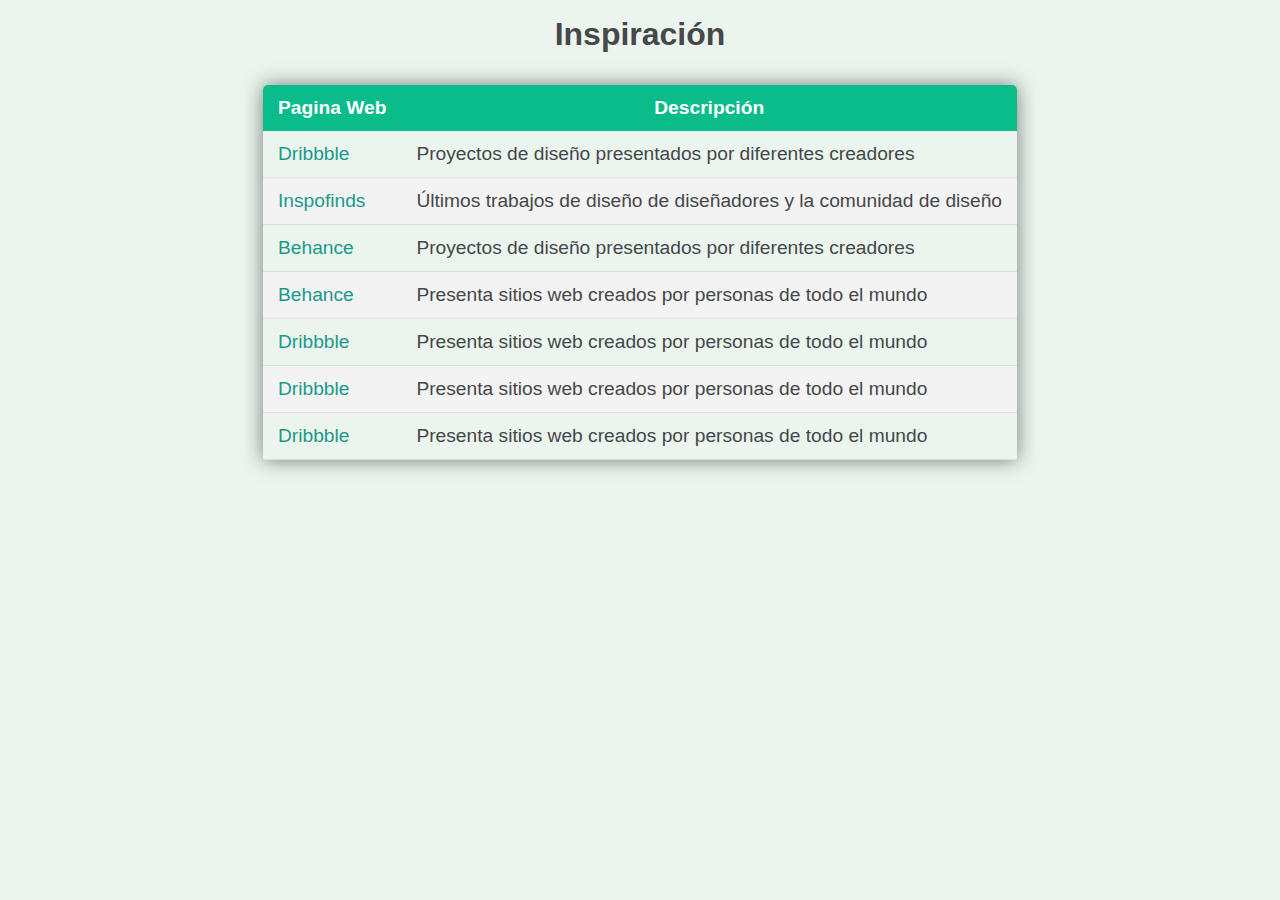
<file: inspiration.html>
<!DOCTYPE html>
<html lang="en">
<head>
    <meta charset="UTF-8">
    <meta name="viewport" content="width=device-width, initial-scale=1.0">
    <link rel="stylesheet" href="/css/styles.css">
    <title>Document</title>
</head>
<body>     
    <section class="resources">
        <h1>Inspiración</h1>
        <table class="content-table">
            <thead>
              <tr>
                <th>Pagina Web</th>
                <th>Descripción</th>
              </tr>
            </thead>
            <tbody>
              <tr>
                <td><a href="https://dribbble.com/" target="_blank">Dribbble</a></td>
                <td>Proyectos de diseño presentados por diferentes creadores</td>
              </tr>
              <tr>
                <td><a href="https://inspofinds.com/" target="_blank">Inspofinds</a></td>
                <td>Últimos trabajos de diseño de diseñadores y la comunidad de diseño</td>
              </tr>
              <tr>
                <td><a href="https://dribbble.com/" target="_blank">Behance</a></td>
                <td>Proyectos de diseño presentados por diferentes creadores</td>
              </tr>
              <tr>
                <td><a href="https://dribbble.com/" target="_blank">Behance</a></td>
                <td>Presenta sitios web creados por personas de todo el mundo</td>
              </tr>
              <tr>
                <td><a href="https://dribbble.com/" target="_blank">Dribbble</a></td>
                <td>Presenta sitios web creados por personas de todo el mundo</td>
              </tr>
              <tr>
                <td><a href="https://dribbble.com/" target="_blank">Dribbble</a></td>
                <td>Presenta sitios web creados por personas de todo el mundo</td>
              </tr>
              <tr>
                <td><a href="https://dribbble.com/" target="_blank">Dribbble</a></td>
                <td>Presenta sitios web creados por personas de todo el mundo</td>
              </tr>
            </tbody>
          </table>
      </section>
</body>
</html>
</file>
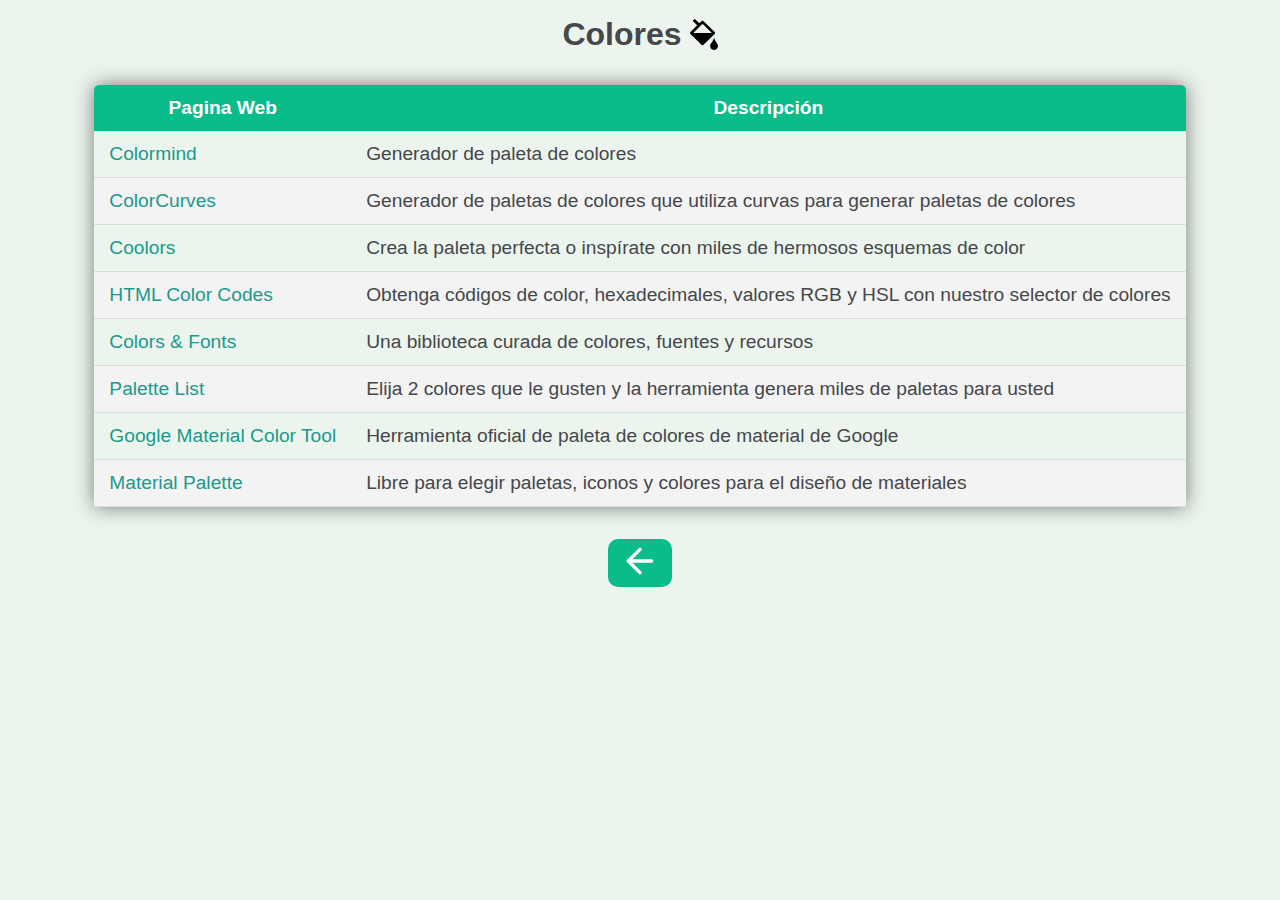
<file: pages/colors.html>
<!DOCTYPE html>
<html lang="en">
<head>
    <meta charset="UTF-8">
    <meta name="viewport" content="width=device-width, initial-scale=1.0">
    <link rel="stylesheet" href="../css/styles.css">
    <title>Colores</title>
</head>
<body>     
    <section class="resources">
      <div class="title">
        <h1>Colores</h1>
        <img src="../img/colors.svg" width="28px" alt="colors">
      </div>
        <table class="content-table">
            <thead>
              <tr>
                <th>Pagina Web</th>
                <th>Descripción</th>
              </tr>
            </thead>
            <tbody>
              <tr>
                <td><a href="http://colormind.io/" target="_blank">Colormind</a></td>
                <td>Generador de paleta de colores</td>
              </tr>
              <tr>
                <td><a href="https://colorcurves.app/" target="_blank">ColorCurves</a></td>
                <td>Generador de paletas de colores que utiliza curvas para generar paletas de colores</td>
              </tr>
              <tr>
                <td><a href="https://coolors.co/" target="_blank">Coolors</a></td>
                <td>Crea la paleta perfecta o inspírate con miles de hermosos esquemas de color</td>
              </tr>
              <tr>
                <td><a href="https://htmlcolorcodes.com/" target="_blank">HTML Color Codes</a></td>
                <td>Obtenga códigos de color, hexadecimales, valores RGB y HSL con nuestro selector de colores</td>
              </tr>
              <tr>
                <td><a href="https://www.colorsandfonts.com/" target="_blank">Colors & Fonts</a></td>
                <td>Una biblioteca curada de colores, fuentes y recursos</td>
              </tr>
              <tr>
                <td><a href="https://www.palettelist.com/" target="_blank">Palette List</a></td>
                <td>Elija 2 colores que le gusten y la herramienta genera miles de paletas para usted</td>
              </tr>
              <tr>
                <td><a href="https://material.io/resources/color/#!/?view.left=0&view.right=0" target="_blank">Google Material Color Tool</a></td>
                <td>Herramienta oficial de paleta de colores de material de Google</td>
              </tr>
              <tr>
                <td><a href="https://www.materialpalette.com/" target="_blank">Material Palette</a></td>
                <td>Libre para elegir paletas, iconos y colores para el diseño de materiales</td>
              </tr>
            </tbody>
          </table>
          <div class="back">
            <a href="../index.html">
              <img src="../img/back.svg" alt="">
            </a>           
          </div>
      </section>
</body>
</html>
</file>
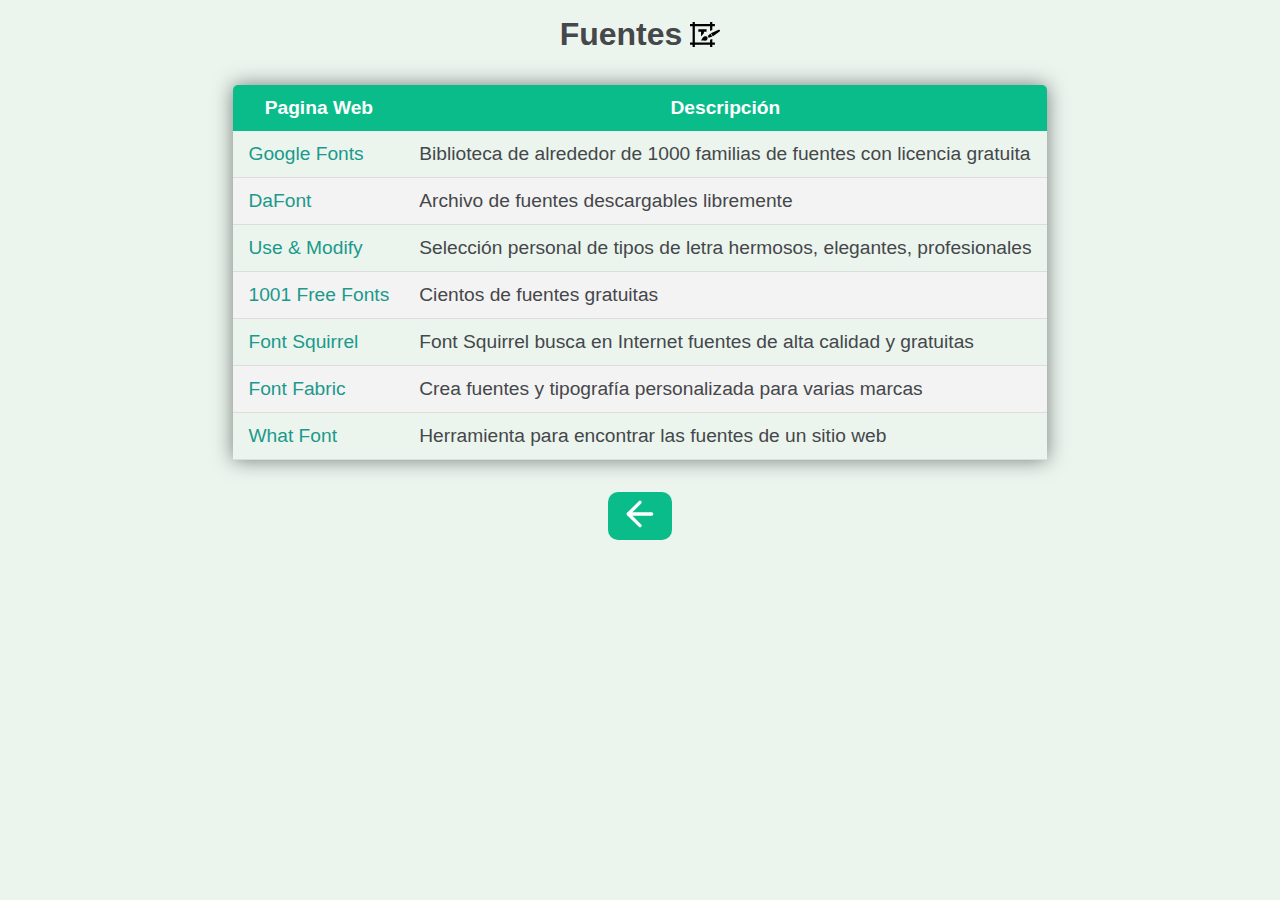
<file: pages/fonts.html>
<!DOCTYPE html>
<html lang="en">
<head>
    <meta charset="UTF-8">
    <meta name="viewport" content="width=device-width, initial-scale=1.0">
    <link rel="stylesheet" href="../css/styles.css">
    <title>Fuentes</title>
</head>
<body>     
    <section class="resources">
      <div class="title">
        <h1>Fuentes</h1>
        <img src="../img/fonts.svg" width="30px" alt="fonts">
      </div>
        <table class="content-table">
            <thead>
              <tr>
                <th>Pagina Web</th>
                <th>Descripción</th>
              </tr>
            </thead>
            <tbody>
              <tr>
                <td><a href="https://fonts.google.com/" target="_blank">Google Fonts</a></td>
                <td>Biblioteca de alrededor de 1000 familias de fuentes con licencia gratuita</td>
              </tr>
              <tr>
                <td><a href="https://www.dafont.com/es/" target="_blank">DaFont</a></td>
                <td>Archivo de fuentes descargables libremente</td>
              </tr>
              <tr>
                <td><a href="https://usemodify.com/" target="_blank">Use & Modify</a></td>
                <td>Selección personal de tipos de letra hermosos, elegantes, profesionales</td>
              </tr>
              <tr>
                <td><a href="https://www.1001freefonts.com/" target="_blank">1001 Free Fonts</a></td>
                <td>Cientos de fuentes gratuitas</td>
              </tr>
              <tr>
                <td><a href="https://www.fontsquirrel.com/" target="_blank">Font Squirrel</a></td>
                <td>Font Squirrel busca en Internet fuentes de alta calidad y gratuitas</td>
              </tr>
              <tr>
                <td><a href="https://www.fontfabric.com/free-fonts/" target="_blank">Font Fabric</a></td>
                <td>Crea fuentes y tipografía personalizada para varias marcas</td>
              </tr>
              <tr>
                <td><a href="http://www.chengyinliu.com/whatfont.html" target="_blank">What Font</a></td>
                <td>Herramienta para encontrar las fuentes de un sitio web</td>
              </tr>
            </tbody>
          </table>
          <div class="back">
            <a href="../index.html">
              <img src="../img/back.svg" alt="">
            </a>           
          </div>
      </section>
</body>
</html>
</file>
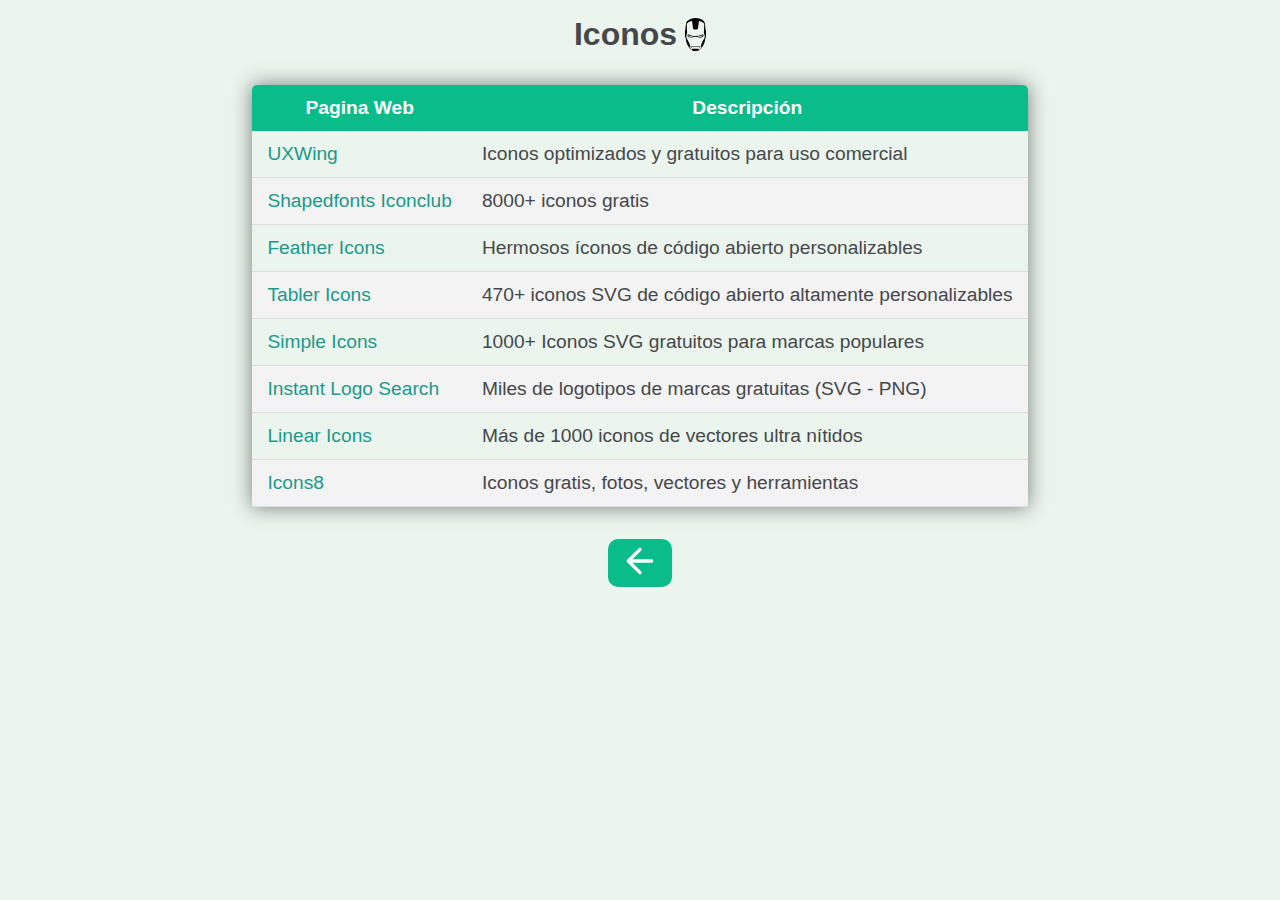
<file: pages/icons.html>
<!DOCTYPE html>
<html lang="en">
<head>
    <meta charset="UTF-8">
    <meta name="viewport" content="width=device-width, initial-scale=1.0">
    <link rel="stylesheet" href="../css/styles.css">
    <title>Iconos</title>
</head>
<body>     
    <section class="resources">
      <div class="title">
        <h1>Iconos</h1>
        <img src="../img/icons.svg" width="21px" alt="icons">
      </div>
        <table class="content-table">
            <thead>
              <tr>
                <th>Pagina Web</th>
                <th>Descripción</th>
              </tr>
            </thead>
            <tbody>
              <tr>
                <td><a href="https://uxwing.com/" target="_blank">UXWing</a></td>
                <td>Iconos optimizados y gratuitos para uso comercial</td>
              </tr>
              <tr>
                <td><a href="https://shapedfonts.com/iconclub/" target="_blank">Shapedfonts Iconclub</a></td>
                <td>8000+ iconos gratis</td>
              </tr>
              <tr>
                <td><a href="https://feathericons.com/" target="_blank">Feather Icons</a></td>
                <td>Hermosos íconos de código abierto personalizables</td>
              </tr>
              <tr>
                <td><a href="https://tablericons.com/" target="_blank">Tabler Icons</a></td>
                <td>470+ iconos SVG de código abierto altamente personalizables</td>
              </tr>
              <tr>
                <td><a href="https://simpleicons.org/" target="_blank">Simple Icons</a></td>
                <td>1000+ Iconos SVG gratuitos para marcas populares</td>
              </tr>
              <tr>
                <td><a href="http://instantlogosearch.com/" target="_blank">Instant Logo Search</a></td>
                <td>Miles de logotipos de marcas gratuitas (SVG - PNG)</td>
              </tr>
              <tr>
                <td><a href="https://linearicons.com/free" target="_blank">Linear Icons</a></td>
                <td>Más de 1000 iconos de vectores ultra nítidos</td>
              </tr>
              <tr>
                <td><a href="https://icons8.com/" target="_blank">Icons8</a></td>
                <td>Iconos gratis, fotos, vectores y herramientas</td>
              </tr>
            </tbody>
          </table>
          <div class="back">
            <a href="../index.html">
              <img src="../img/back.svg" alt="">
            </a>           
          </div>
      </section>
     
</body>
</html>
</file>
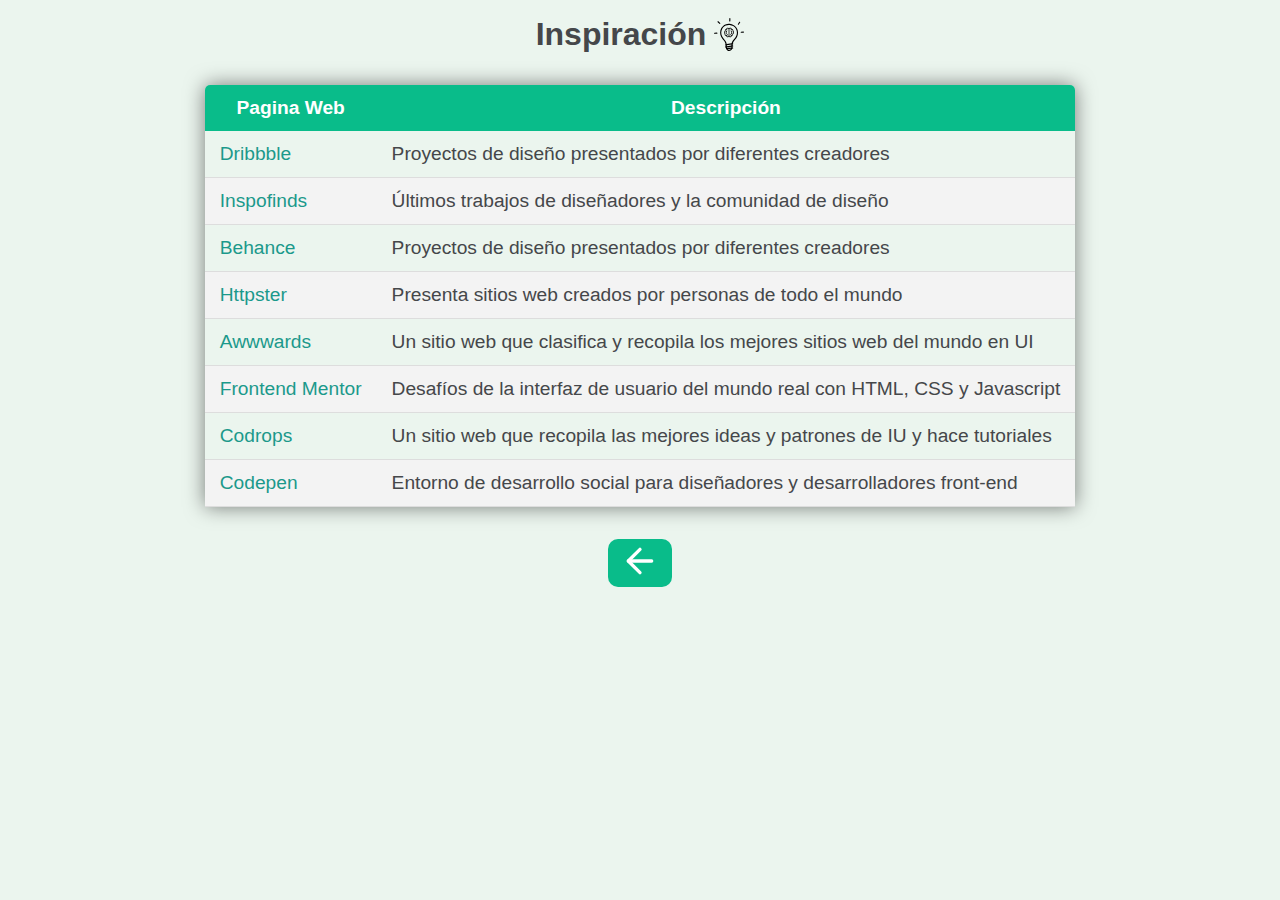
<file: pages/inspiration.html>
<!DOCTYPE html>
<html lang="en">
<head>
    <meta charset="UTF-8">
    <meta name="viewport" content="width=device-width, initial-scale=1.0">
    <link rel="stylesheet" href="../css/styles.css">
    <title>Inspiración</title>
</head>
<body>     
    <section class="resources">
      <div class="title">
        <h1>Inspiración</h1>
        <img src="../img/inspiration.svg" width="30px" alt="inspiration">
      </div>
        <table class="content-table">
            <thead>
              <tr>
                <th>Pagina Web</th>
                <th>Descripción</th>
              </tr>
            </thead>
            <tbody>
              <tr>
                <td><a href="https://dribbble.com/" target="_blank">Dribbble</a></td>
                <td>Proyectos de diseño presentados por diferentes creadores</td>
              </tr>
              <tr>
                <td><a href="https://inspofinds.com/" target="_blank">Inspofinds</a></td>
                <td>Últimos trabajos de diseñadores y la comunidad de diseño</td>
              </tr>
              <tr>
                <td><a href="https://www.behance.net/" target="_blank">Behance</a></td>
                <td>Proyectos de diseño presentados por diferentes creadores</td>
              </tr>
              <tr>
                <td><a href="https://httpster.net/2020/apr/" target="_blank">Httpster</a></td>
                <td>Presenta sitios web creados por personas de todo el mundo</td>
              </tr>
              <tr>
                <td><a href="https://www.awwwards.com/" target="_blank">Awwwards</a></td>
                <td>Un sitio web que clasifica y recopila los mejores sitios web del mundo en UI</td>
              </tr>
              <tr>
                <td><a href="https://www.frontendmentor.io/dashboard" target="_blank">Frontend Mentor</a></td>
                <td>Desafíos de la interfaz de usuario del mundo real con HTML, CSS y Javascript</td>
              </tr>
              <tr>
                <td><a href="https://tympanus.net/codrops/" target="_blank">Codrops</a></td>
                <td>Un sitio web que recopila las mejores ideas y patrones de IU y hace tutoriales</td>
              </tr>
              <tr>
                <td><a href="https://codepen.io/" target="_blank">Codepen</a></td>
                <td>Entorno de desarrollo social para diseñadores y desarrolladores front-end</td>
              </tr>
            </tbody>
          </table>
          <div class="back">
            <a href="../index.html">
              <img src="/img/back.svg" alt="">
            </a>           
          </div>
      </section>
     
</body>
</html>
</file>
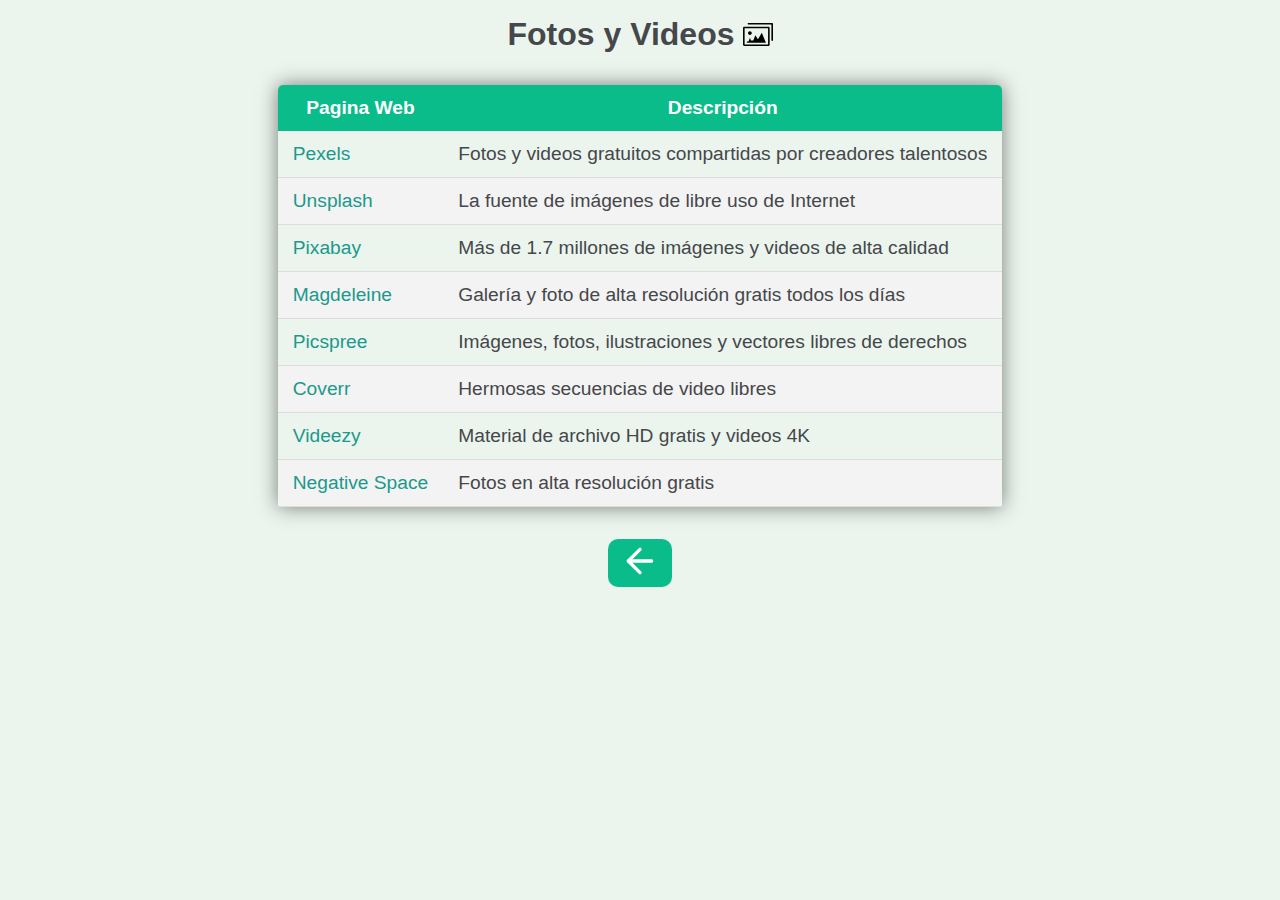
<file: pages/photos.html>
<!DOCTYPE html>
<html lang="en">
<head>
    <meta charset="UTF-8">
    <meta name="viewport" content="width=device-width, initial-scale=1.0">
    <link rel="stylesheet" href="../css/styles.css">
    <title>Fotos y Videos</title>
</head>
<body>     
    <section class="resources">
      <div class="title">
        <h1>Fotos y Videos</h1>
        <img src="../img/photos.svg" width="30px" alt="photos">
      </div>
        <table class="content-table">
            <thead>
              <tr>
                <th>Pagina Web</th>
                <th>Descripción</th>
              </tr>
            </thead>
            <tbody>
              <tr>
                <td><a href="https://www.pexels.com/es-es/" target="_blank">Pexels</a></td>
                <td>Fotos y videos gratuitos compartidas por creadores talentosos</td>
              </tr>
              <tr>
                <td><a href="https://unsplash.com/" target="_blank">Unsplash</a></td>
                <td>La fuente de imágenes de libre uso de Internet</td>
              </tr>
              <tr>
                <td><a href="https://pixabay.com/" target="_blank">Pixabay</a></td>
                <td>Más de 1.7 millones de imágenes y videos de alta calidad</td>
              </tr>
              <tr>
                <td><a href="https://magdeleine.co/" target="_blank">Magdeleine</a></td>
                <td>Galería y foto de alta resolución gratis todos los días</td>
              </tr>
              <tr>
                <td><a href="https://picspree.com/es" target="_blank">Picspree</a></td>
                <td>Imágenes, fotos, ilustraciones y vectores libres de derechos</td>
              </tr>
              <tr>
                <td><a href="https://coverr.co/" target="_blank">Coverr</a></td>
                <td>Hermosas secuencias de video libres</td>
              </tr>
              <tr>
                <td><a href="https://www.videezy.com/" target="_blank">Videezy</a></td>
                <td>Material de archivo HD gratis y videos 4K</td>
              </tr>
              <tr>
                <td><a href="https://negativespace.co/" target="_blank">Negative Space</a></td>
                <td>Fotos en alta resolución gratis</td>
              </tr>
            </tbody>
          </table>
          <div class="back">
            <a href="../index.html">
              <img src="../img/back.svg" alt="">
            </a>           
          </div>
      </section>
     
</body>
</html>
</file>
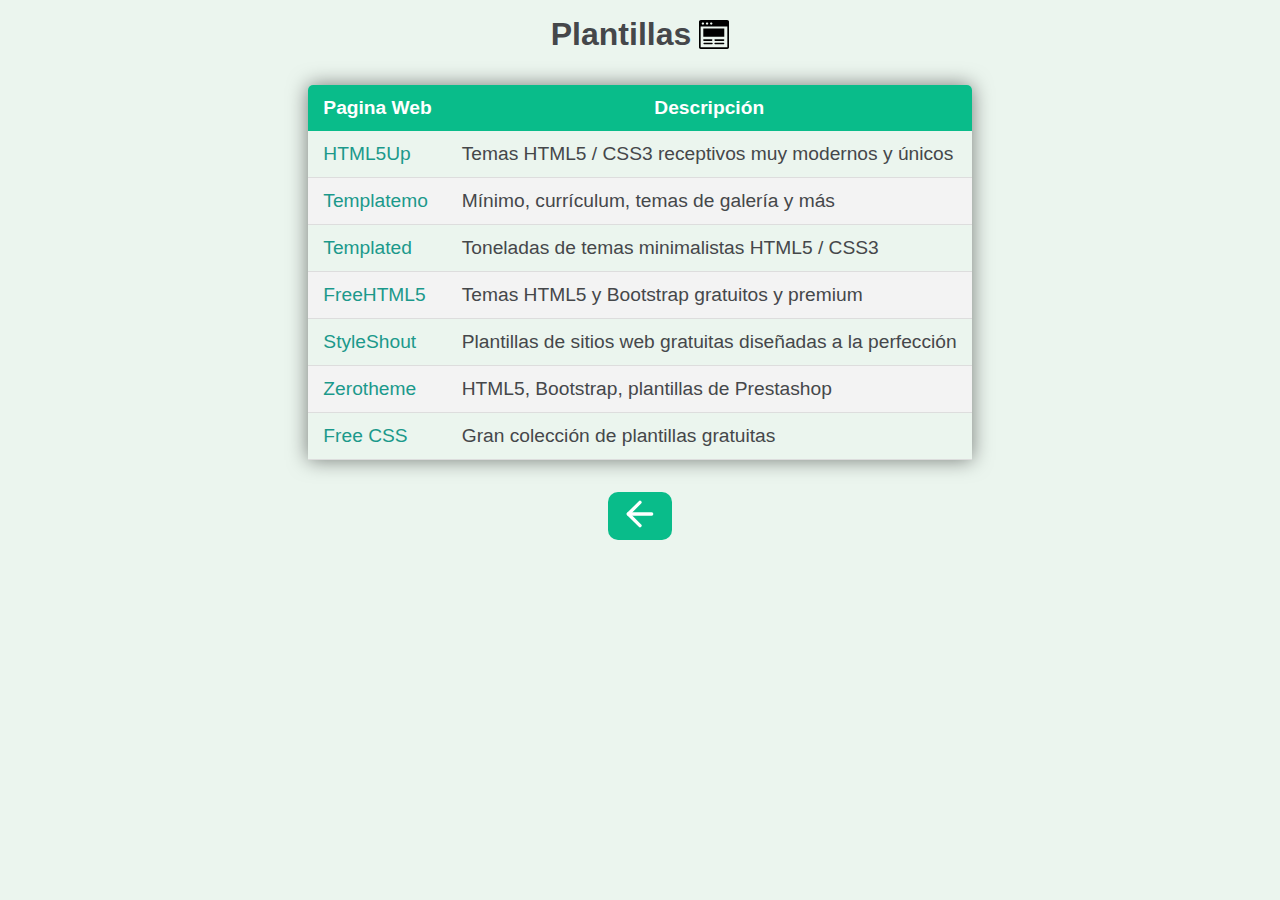
<file: pages/templates.html>
<!DOCTYPE html>
<html lang="en">
<head>
    <meta charset="UTF-8">
    <meta name="viewport" content="width=device-width, initial-scale=1.0">
    <link rel="stylesheet" href="../css/styles.css">
    <title>Plantillas</title>
</head>
<body>     
    <section class="resources">
      <div class="title">
        <h1>Plantillas</h1>
        <img src="../img/templates.svg" width="30px" alt="template">
      </div>
        <table class="content-table">
            <thead>
              <tr>
                <th>Pagina Web</th>
                <th>Descripción</th>
              </tr>
            </thead>
            <tbody>
              <tr>
                <td><a href="https://html5up.net/" target="_blank">HTML5Up</a></td>
                <td>Temas HTML5 / CSS3 receptivos muy modernos y únicos</td>
              </tr>
              <tr>
                <td><a href="https://templatemo.com/" target="_blank">Templatemo</a></td>
                <td>Mínimo, currículum, temas de galería y más</td>
              </tr>
              <tr>
                <td><a href="https://templated.co/" target="_blank">Templated</a></td>
                <td>Toneladas de temas minimalistas HTML5 / CSS3</td>
              </tr>
              <tr>
                <td><a href="https://freehtml5.co/" target="_blank">FreeHTML5</a></td>
                <td>Temas HTML5 y Bootstrap gratuitos y premium</td>
              </tr>
              <tr>
                <td><a href="https://www.styleshout.com/free-templates/" target="_blank">StyleShout</a></td>
                <td>Plantillas de sitios web gratuitas diseñadas a la perfección</td>
              </tr>
              <tr>
                <td><a href="https://www.zerotheme.com/" target="_blank">Zerotheme</a></td>
                <td>HTML5, Bootstrap, plantillas de Prestashop</td>
              </tr>
              <tr>
                <td><a href="https://www.free-css.com/free-css-templates" target="_blank">Free CSS</a></td>
                <td>Gran colección de plantillas gratuitas</td>
              </tr>
            </tbody>
          </table>
          <div class="back">
            <a href="../index.html">
              <img src="../img/back.svg" alt="">
            </a>           
          </div>
      </section>
     
</body>
</html>
</file>
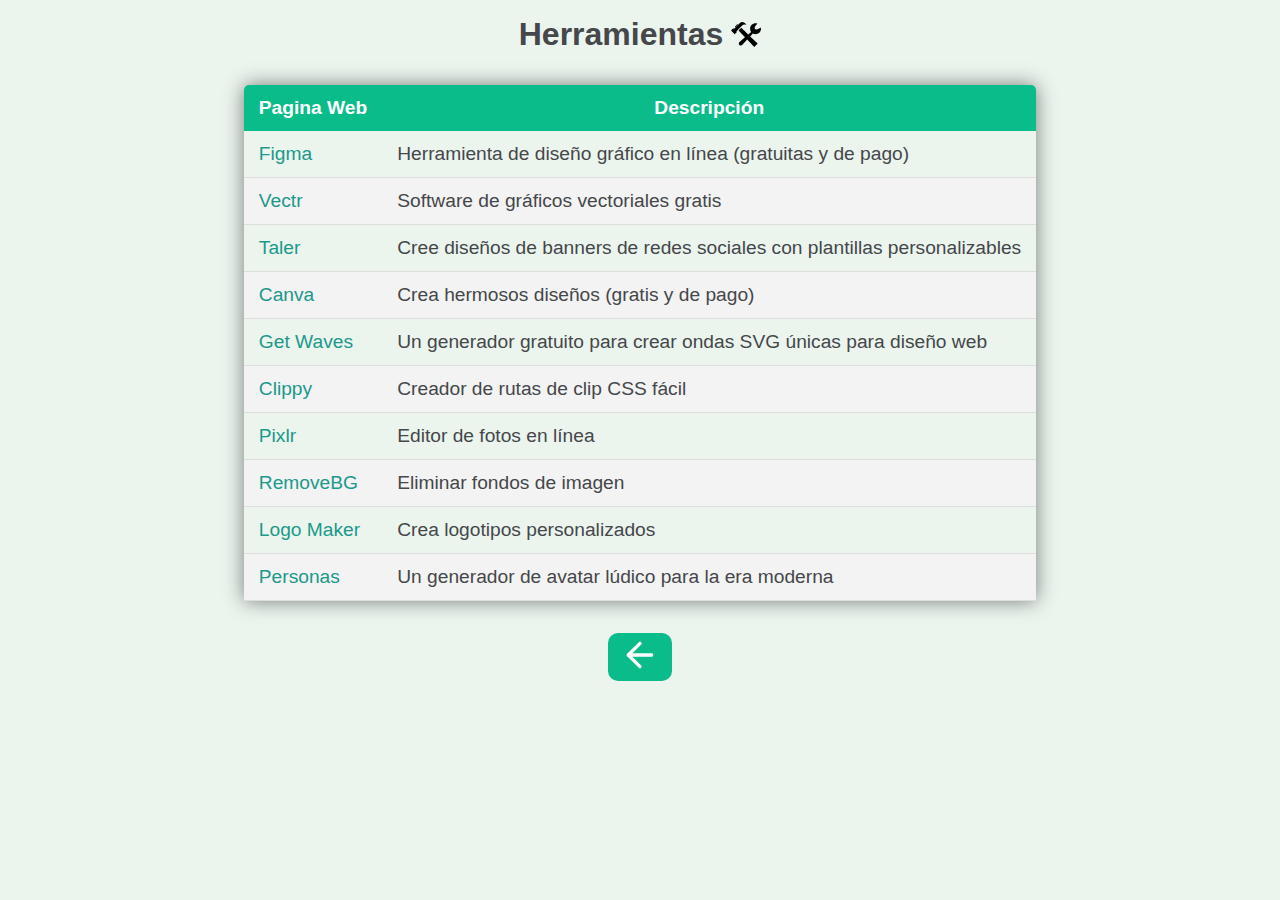
<file: pages/tools.html>
<!DOCTYPE html>
<html lang="en">
<head>
    <meta charset="UTF-8">
    <meta name="viewport" content="width=device-width, initial-scale=1.0">
    <link rel="stylesheet" href="../css/styles.css">
    <title>Herramientas</title>
</head>
<body>     
    <section class="resources">
      <div class="title">
        <h1>Herramientas</h1>
        <img src="../img/tools.svg" width="30px" alt="tools">
      </div>
        <table class="content-table">
            <thead>
              <tr>
                <th>Pagina Web</th>
                <th>Descripción</th>
              </tr>
            </thead>
            <tbody>
              <tr>
                <td><a href="https://www.figma.com/graphic-design-tool/" target="_blank">Figma</a></td>
                <td>Herramienta de diseño gráfico en línea (gratuitas y de pago)</td>
              </tr>
              <tr>
                <td><a href="https://vectr.com/" target="_blank">Vectr</a></td>
                <td>Software de gráficos vectoriales gratis</td>
              </tr>
              <tr>
                <td><a href="https://www.taler.app/" target="_blank">Taler</a></td>
                <td>Cree diseños de banners de redes sociales con plantillas personalizables</td>
              </tr>
              <tr>
                <td><a href="https://www.canva.com/" target="_blank">Canva</a></td>
                <td>Crea hermosos diseños (gratis y de pago)</td>
              </tr>
              <tr>
                <td><a href="https://getwaves.io/" target="_blank">Get Waves</a></td>
                <td>Un generador gratuito para crear ondas SVG únicas para diseño web</td>
              </tr>
              <tr>
                <td><a href="https://bennettfeely.com/clippy/" target="_blank">Clippy</a></td>
                <td>Creador de rutas de clip CSS fácil</td>
              </tr>
              <tr>
                <td><a href="https://pixlr.com/es/" target="_blank">Pixlr</a></td>
                <td>Editor de fotos en línea</td>
              </tr>
              <tr>
                <td><a href="https://www.remove.bg/" target="_blank">RemoveBG</a></td>
                <td>Eliminar fondos de imagen</td>
              </tr>
              <tr>
                <td><a href="https://logomakr.com/" target="_blank">Logo Maker</a></td>
                <td>Crea logotipos personalizados</td>
              </tr>
              <tr>
                <td><a href="https://personas.draftbit.com/" target="_blank">Personas</a></td>
                <td>Un generador de avatar lúdico para la era moderna</td>
              </tr>
            </tbody>
          </table>
          <div class="back">
            <a href="../index.html">
              <img src="../img/back.svg" alt="">
            </a>           
          </div>
      </section>
     
</body>
</html>
</file>
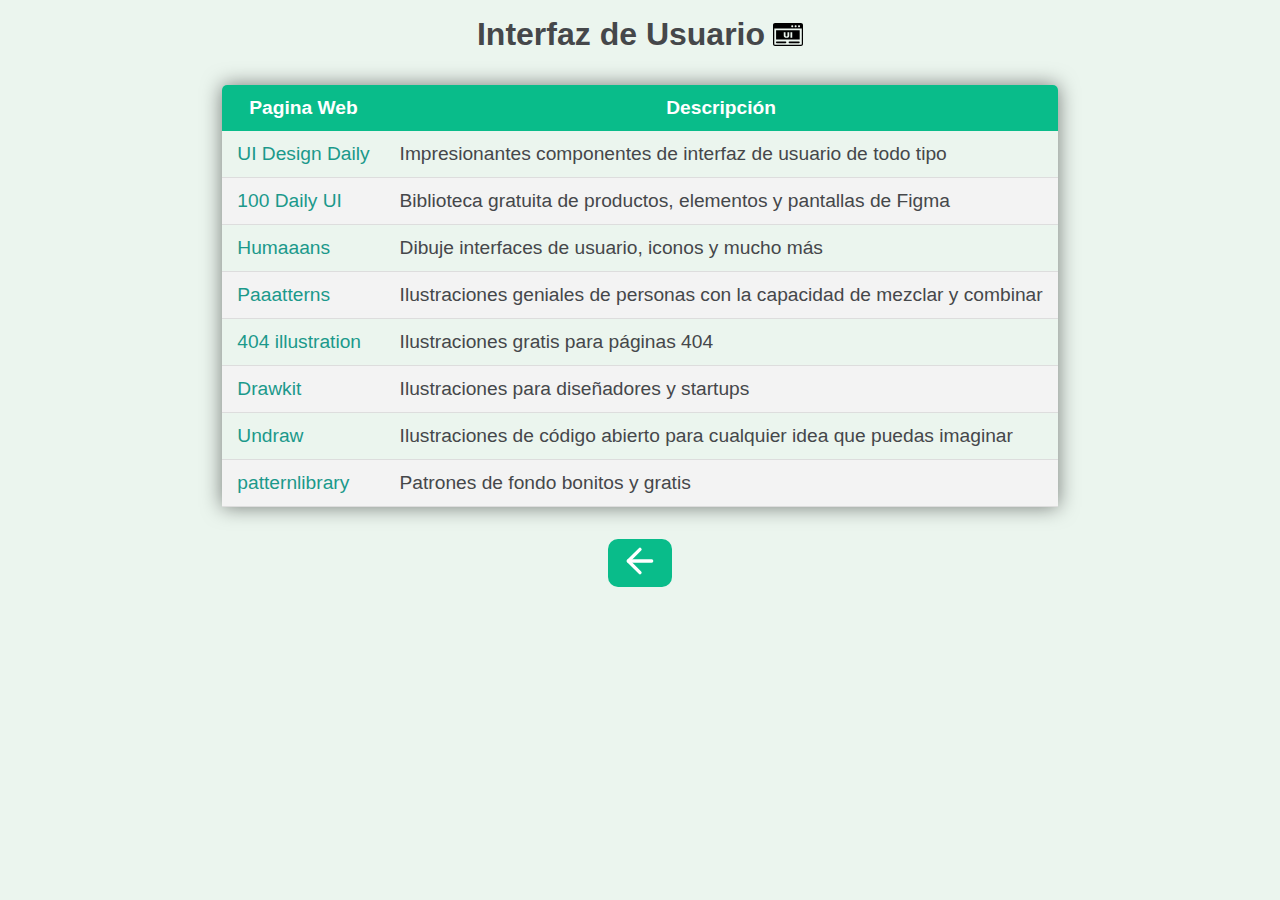
<file: pages/ui.html>
<!DOCTYPE html>
<html lang="en">
<head>
    <meta charset="UTF-8">
    <meta name="viewport" content="width=device-width, initial-scale=1.0">
    <link rel="stylesheet" href="../css/styles.css">
    <title>UI</title>
</head>
<body>     
    <section class="resources">
      <div class="title">
        <h1>Interfaz de Usuario</h1>
        <img src="../img/ui.svg" width="30px" alt="ui">
      </div>
        <table class="content-table">
            <thead>
              <tr>
                <th>Pagina Web</th>
                <th>Descripción</th>
              </tr>
            </thead>
            <tbody>
              <tr>
                <td><a href="https://uidesigndaily.com/" target="_blank">UI Design Daily</a></td>
                <td>Impresionantes componentes de interfaz de usuario de todo tipo</td>
              </tr>
              <tr>
                <td><a href="https://100dailyui.webflow.io/" target="_blank">100 Daily UI</a></td>
                <td>Biblioteca gratuita de productos, elementos y pantallas de Figma</td>
              </tr>
              <tr>
                <td><a href="https://www.humaaans.com/" target="_blank">Humaaans</a></td>
                <td>Dibuje interfaces de usuario, iconos y mucho más</td>
              </tr>
              <tr>
                <td><a href="https://products.ls.graphics/paaatterns/" target="_blank">Paaatterns</a></td>
                <td>Ilustraciones geniales de personas con la capacidad de mezclar y combinar</td>
              </tr>
              <tr>
                <td><a href="https://error404.fun/" target="_blank">404 illustration</a></td>
                <td>Ilustraciones gratis para páginas 404</td>
              </tr>
              <tr>
                <td><a href="https://www.drawkit.io/" target="_blank">Drawkit</a></td>
                <td>Ilustraciones para diseñadores y startups</td>
              </tr>
              <tr>
                <td><a href="https://undraw.co/" target="_blank">Undraw</a></td>
                <td>Ilustraciones de código abierto para cualquier idea que puedas imaginar</td>
              </tr>
              <tr>
                <td><a href="http://thepatternlibrary.com/" target="_blank">patternlibrary</a></td>
                <td>Patrones de fondo bonitos y gratis</td>
              </tr>
            </tbody>
          </table>  
          <div class="back">
            <a href="../index.html">
              <img src="../img/back.svg" alt="">
            </a>           
          </div>
      </section>
     
</body>
</html>
</file>
<file: css/styles.css>
:root {
  --background: #ebf5ee;
}

* {
  box-sizing: border-box;
  margin: 0;
  padding: 0;
}

body {
  background-color: var(--background);
  font-family: "Roboto", sans-serif;
}

h1 {
  font-size: 2em;
}

.title {
  width: 100%;
  display: flex;
  align-items: center;
  justify-content: center;
}

.title img {
  margin-left: .5em;
}

.header-gallery {
  width: 100%;
  text-align: center;
  padding: 1em;
  padding-top: 2em;
}

.menu-gallery ul li {
  list-style: none;
  display: inline-block;
  margin: 2px 10px;
  padding-right: 5px;
}

.menu-gallery ul li a {
  font-size: 1.3rem;
  font-family: "Roboto", sans-serif;
  font-weight: bold;
  color: #45474a;
  text-decoration: none;
}

.menu-gallery ul li a:hover {
  color: #09BC8A;
}
.menu-gallery ul li a.active {
  color: #09BC8A;
}

.content {
  width: 100%;
  display: inline-block;
  padding: 2em 2em;
}

.card {
  width: 31%;
  float: left;
  margin: 1%;
  cursor: pointer;
}

.card img {
  width: 100%;
  height: 100%;
  display: block;
  object-fit: cover;
}

/* Tables */

.resources {
  display: flex;
  justify-content: center;
  align-items: center;
  flex-direction: column;
  margin: 1em .5em;
  color: #45474a;
}

.content-table {
  text-align: center;
  margin-top: 1em;
  border-collapse: collapse;
  border-radius: 5px 5px 0 0;
  overflow: hidden;
  box-shadow: 0 0 20px rgba(0, 0, 0, 0.50);
  margin: 2em;  
}

.content-table thead tr {
  background-color: #09BC8A;
  color: #ffffff;
  text-align: left;
  font-weight: bold;
}

.content-table th,
.content-table td {
  padding: 12px 15px;
  font-size: 1.2em;
  text-align: center;
}

.content-table td {
  text-align: left;
}

.content-table td a {
  text-decoration: none;
  color: #1B998B;
}

.content-table tbody tr {
  border-bottom: 1px solid #dddddd;
}

.content-table tbody tr:nth-of-type(even) {
  background-color: #f3f3f3;
}

.back {
  display: flex;
  align-items: center;
  justify-content: center;
  height: 3em;
  width: 4em;
  background-color: #09BC8A;
  border-radius: 10px;
}
.back img{
  width: 2.5em;
}

/* Media Queries */
@media only screen and (max-width: 768px) {
  .card {
    width: 48%;
    float: left;
    margin: 1%;
    cursor: pointer;
  }
}


@media only screen and (max-width: 500px) {
  .content {
    padding: .8em .6em;
  }
  .header-gallery {
    padding-top: .5em;
  }
  .title {
    padding-top: .5em;
  }
  h1 {
    font-size: 1.8em;
  }
}
</file>
